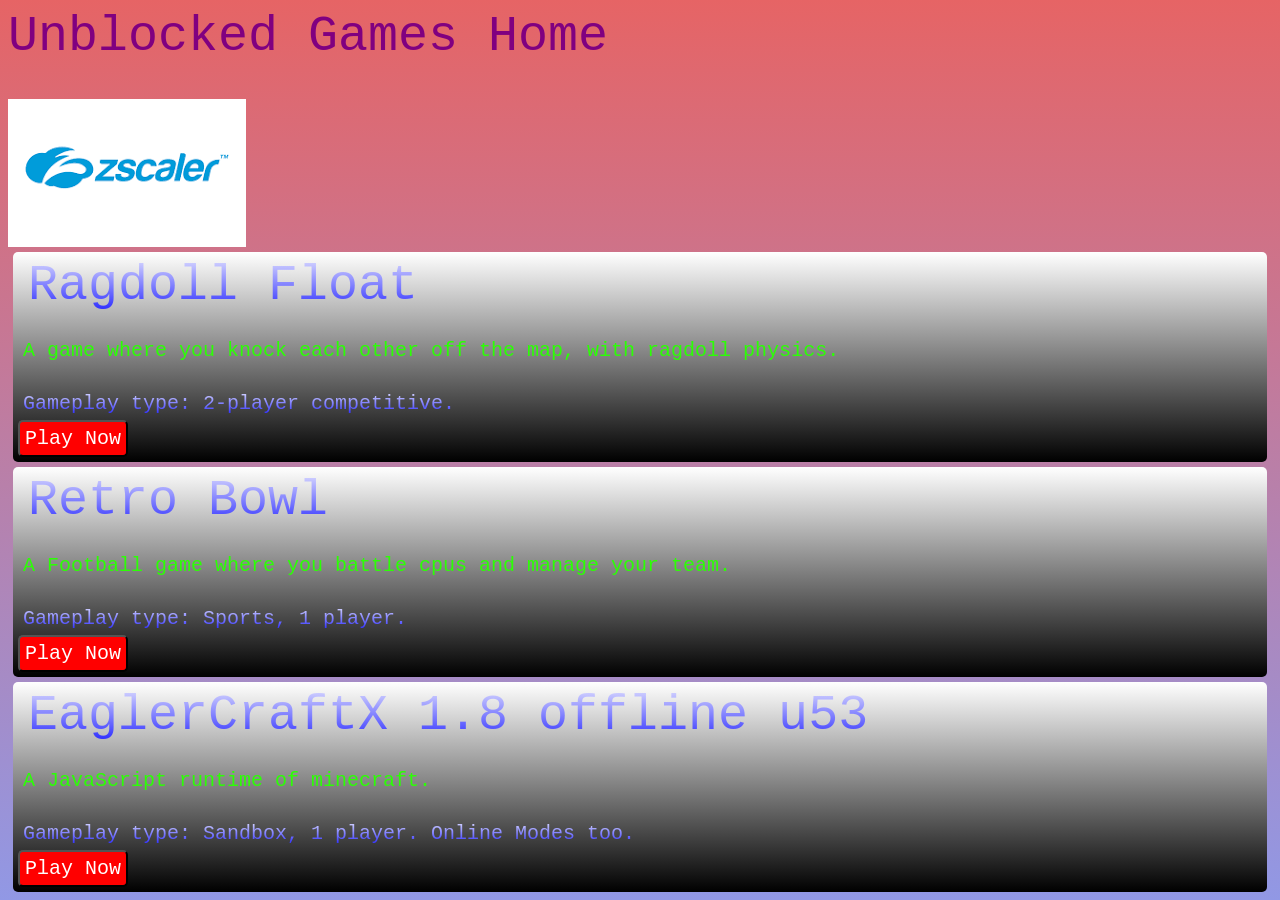
<file: index.html>
<html>
  <head>
    <title>Unblocked Games Menu - Created By easy-123456789 on github - Enjoy!</title>
    <style>
      div {
        background: linear-gradient(white, black);
        margin: 5px;
        padding: 5px;
        border-radius: 5px;
      }
      div :not(.description) {
        background: linear-gradient(white, blue);
        background-clip: text;
        -webkit-background-clip: text;
        -webkit-text-fill-color: transparent;
      }
      div {
        font: 20px 'DM Mono', 'Courier New', monospace;
      }
      .gamelink {
        text-decoration: wavy underline;
        border-radius: 10px;
        background: linear-gradient(black, blue);
        background-clip: text;
        -webkit-background-clip: text;
        -webkit-text-fill-color: transparent;
        padding: 10px;
        font-size: 50px;
      }
      .description {
        color: rgb(44,255,5);
        padding: 5px;
        border-radius: 5px;
      }
      p:not(.description){
        background-color: blue;
        border-radius: 5px;
        padding: 5px;
        margin: 0px;
      }
      body {
        padding: 0px;
        background: linear-gradient(#e66465, #9198e5);
      }
      .hidden {
        filter: blur(10px)
      }
    @keyframes blink {
  0% {
    opacity: 1;
  }
  100% {
    opacity: 0;
  }
}
      h1 {
        color: purple;
        font: 50px 'DM Mono', 'Courier New', monospace;

        
      }
      #hacking {
        animation: blink 300ms infinite;
      }
    </style>
  </head>
  <body>
    <h1>Unblocked Games Home</h1>
    <img src="[data-uri]" id="hacking"></img>
    <div id="ragdollfloat">
      <a href="src/ragdoll float/index.html" class="gamelink">Ragdoll Float</a>
    
      <p  class="description">A game where you knock each other off the map, with ragdoll physics.</p>
      <p>Gameplay type: 2-player competitive.</p>
    </div>
    <div id="retrobowl">
      <a href="src/retrobowl.html" class="gamelink">Retro Bowl</a>
    
      <p  class="description">A Football game where you battle cpus and manage your team.</p>
      <p>Gameplay type: Sports, 1 player.</p>
    </div>
    <div id="eaglerx18">
      <a href="src/EaglercraftX_1.8_u53_Offline_Signed.html" class="gamelink">EaglerCraftX 1.8 offline u53</a>
    
      <p  class="description">A JavaScript runtime of minecraft.</p>
      <p>Gameplay type: Sandbox, 1 player. Online Modes too.</p>
    </div>
    <script>
      const gameCards = document.querySelectorAll("div");
      for (const card of gameCards) {
        card.addEventListener("mouseover", () => card.classList.remove("hidden"));
        card.addEventListener("mouseout", () => card.classList.add("hidden"));
        const button = document.createElement("button");
        button.textContent = "Play Now";
        button.style.background = "red";
        button.style.color = "white";
        button.style.webkitTextFillColor = "white";
        button.style.font = "20px 'DM Mono', 'Courier New', monospace";
        button.style.borderRadius = "5px";
        button.style.cursor = "pointer";
        button.style.padding = "5px";
        
        button.addEventListener("click", () => {
          const href = card.querySelector("a").href;
          document.location = href;
        });
        card.appendChild(button);
      }
      document.addEventListener("keydown", (e) => {
        if(e.key === "p"){
          for(let o of gameCards){ o.classList.add("hidden");}
        }
      });
    </script>
  </body>
</html>
</file>
